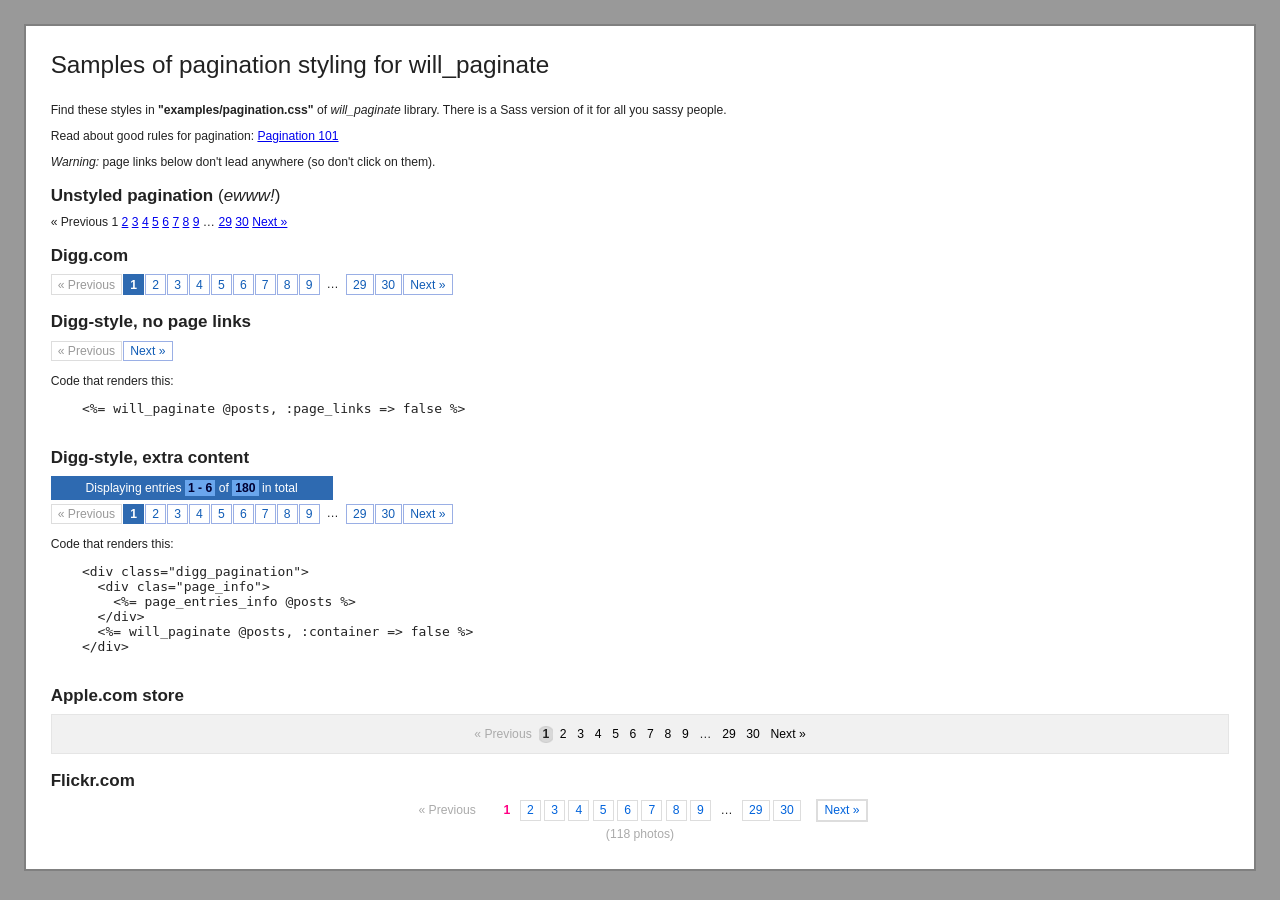
<file: vendor/plugins/will_paginate/examples/index.html>
<!DOCTYPE html PUBLIC "-//W3C//DTD XHTML 1.0 Transitional//EN" "http://www.w3.org/TR/xhtml1/DTD/xhtml1-transitional.dtd">
<html>
</html>
<head>
  <title>Samples of pagination styling for will_paginate</title>
  <link href='pagination.css' rel='stylesheet' type='text/css' />
  <style type='text/css'>
    html {
      margin: 0;
      padding: 0;
      background: #999;
      font: normal 76% "Lucida Grande", Verdana, Helvetica, sans-serif; }
    
    body {
      margin: 2em;
      padding: 2em;
      border: 2px solid gray;
      background: white;
      color: #222; }
    
    h1 {
      font-size: 2em;
      font-weight: normal;
      margin: 0 0 1em 0; }
    
    h2 {
      font-size: 1.4em;
      margin: 1em 0 .5em 0; }
    
    pre {
      font-size: 13px;
      font-family: Monaco, "DejaVu Sans Mono", "Bitstream Vera Mono", "Courier New", monospace; }
  </style>
</head>
<body>
  <h1>Samples of pagination styling for will_paginate</h1>
  <p>
    Find these styles in <b>"examples/pagination.css"</b> of <i>will_paginate</i> library.
    There is a Sass version of it for all you sassy people.
  </p>
  <p>
    Read about good rules for pagination:
    <a href='http://kurafire.net/log/archive/2007/06/22/pagination-101'>Pagination 101</a>
  </p>
  <p>
    <em>Warning:</em>
    page links below don't lead anywhere (so don't click on them).
  </p>
  <h2>
    Unstyled pagination <span style="font-weight:normal">(<i>ewww!</i>)</span>
  </h2>
  <div>
    <span class="disabled prev_page">&laquo; Previous</span> <span class="current">1</span> <a href="./?page=2" rel="next">2</a> <a href="./?page=3">3</a> <a href="./?page=4">4</a> <a href="./?page=5">5</a> <a href="./?page=6">6</a> <a href="./?page=7">7</a> <a href="./?page=8">8</a> <a href="./?page=9">9</a> <span class="gap">&hellip;</span> <a href="./?page=29">29</a> <a href="./?page=30">30</a> <a href="./?page=2" rel="next" class="next_page">Next &raquo;</a>
  </div>
  <h2>Digg.com</h2>
  <div class='digg_pagination'>
    <span class="disabled prev_page">&laquo; Previous</span> <span class="current">1</span> <a href="./?page=2" rel="next">2</a> <a href="./?page=3">3</a> <a href="./?page=4">4</a> <a href="./?page=5">5</a> <a href="./?page=6">6</a> <a href="./?page=7">7</a> <a href="./?page=8">8</a> <a href="./?page=9">9</a> <span class="gap">&hellip;</span> <a href="./?page=29">29</a> <a href="./?page=30">30</a> <a href="./?page=2" rel="next" class="next_page">Next &raquo;</a>
  </div>
  <h2>Digg-style, no page links</h2>
  <div class='digg_pagination'>
    <span class="disabled prev_page">&laquo; Previous</span>  <a href="./?page=2" rel="next" class="next_page">Next &raquo;</a>
  </div>
  <p>Code that renders this:</p>
  <pre>
    <code>&lt;%= will_paginate @posts, :page_links =&gt; false %&gt;</code>
  </pre>
  <h2>Digg-style, extra content</h2>
  <div class='digg_pagination'>
    <div class='page_info'>
      Displaying entries <b>1&nbsp;-&nbsp;6</b> of <b>180</b> in total
    </div>
    <span class="disabled prev_page">&laquo; Previous</span> <span class="current">1</span> <a href="./?page=2" rel="next">2</a> <a href="./?page=3">3</a> <a href="./?page=4">4</a> <a href="./?page=5">5</a> <a href="./?page=6">6</a> <a href="./?page=7">7</a> <a href="./?page=8">8</a> <a href="./?page=9">9</a> <span class="gap">&hellip;</span> <a href="./?page=29">29</a> <a href="./?page=30">30</a> <a href="./?page=2" rel="next" class="next_page">Next &raquo;</a>
  </div>
  <p>Code that renders this:</p>
  <pre>
    <code>&lt;div class="digg_pagination"&gt;
      &lt;div clas="page_info"&gt;
        &lt;%= page_entries_info @posts %&gt;
      &lt;/div&gt;
      &lt;%= will_paginate @posts, :container =&gt; false %&gt;
    &lt;/div&gt;</code>
  </pre>
  <h2>Apple.com store</h2>
  <div class='apple_pagination'>
    <span class="disabled prev_page">&laquo; Previous</span> <span class="current">1</span> <a href="./?page=2" rel="next">2</a> <a href="./?page=3">3</a> <a href="./?page=4">4</a> <a href="./?page=5">5</a> <a href="./?page=6">6</a> <a href="./?page=7">7</a> <a href="./?page=8">8</a> <a href="./?page=9">9</a> <span class="gap">&hellip;</span> <a href="./?page=29">29</a> <a href="./?page=30">30</a> <a href="./?page=2" rel="next" class="next_page">Next &raquo;</a>
  </div>
  <h2>Flickr.com</h2>
  <div class='flickr_pagination'>
    <span class="disabled prev_page">&laquo; Previous</span> <span class="current">1</span> <a href="./?page=2" rel="next">2</a> <a href="./?page=3">3</a> <a href="./?page=4">4</a> <a href="./?page=5">5</a> <a href="./?page=6">6</a> <a href="./?page=7">7</a> <a href="./?page=8">8</a> <a href="./?page=9">9</a> <span class="gap">&hellip;</span> <a href="./?page=29">29</a> <a href="./?page=30">30</a> <a href="./?page=2" rel="next" class="next_page">Next &raquo;</a>
    <div class='page_info'>(118 photos)</div>
  </div>
</body>
</file>
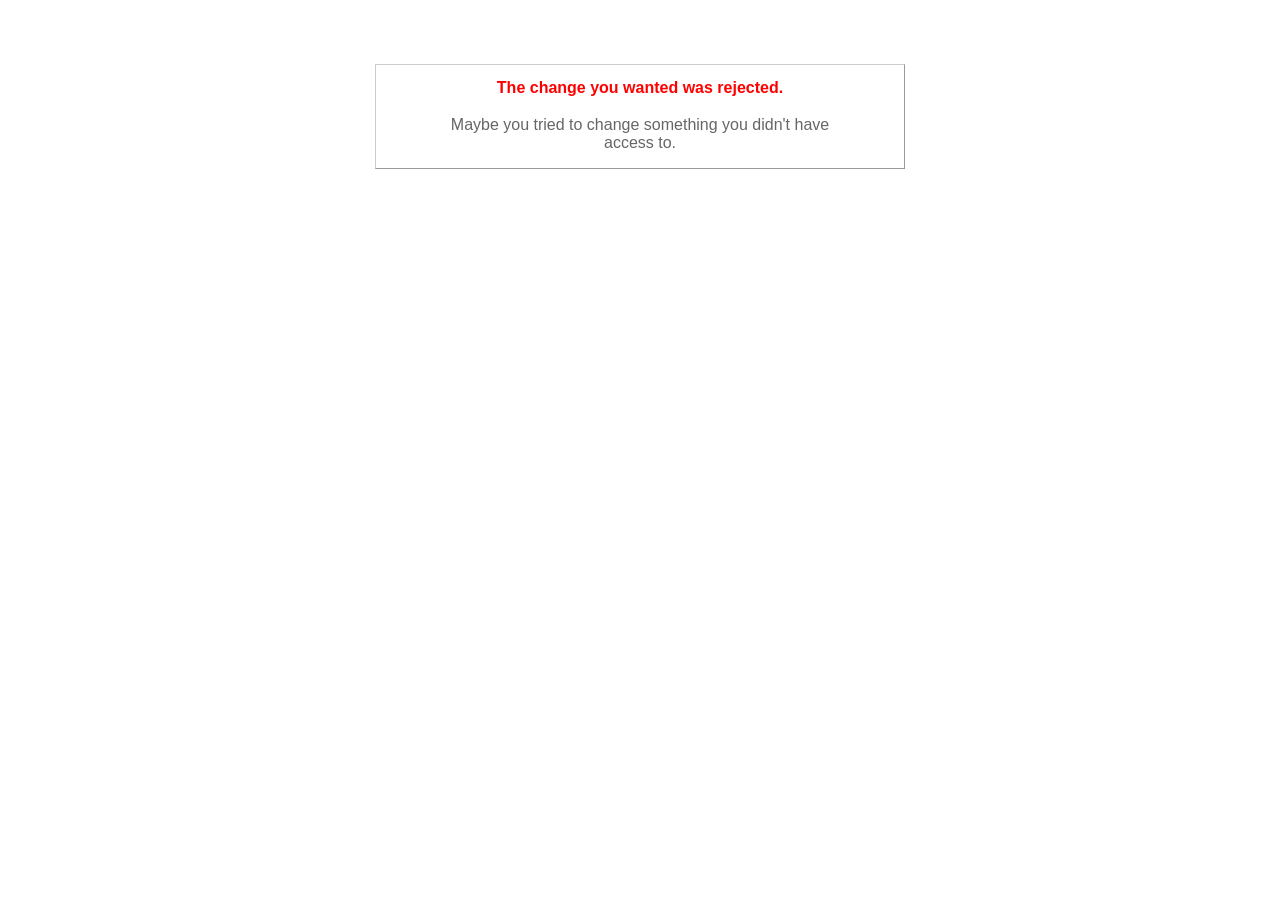
<file: public/422.html>
<!DOCTYPE html PUBLIC "-//W3C//DTD XHTML 1.0 Transitional//EN"
       "http://www.w3.org/TR/xhtml1/DTD/xhtml1-transitional.dtd">

<html xmlns="http://www.w3.org/1999/xhtml" xml:lang="en" lang="en">

<head>
  <meta http-equiv="content-type" content="text/html; charset=UTF-8" />
  <title>The change you wanted was rejected (422)</title>
	<style type="text/css">
		body { background-color: #fff; color: #666; text-align: center; font-family: arial, sans-serif; }
		div.dialog {
			width: 25em;
			padding: 0 4em;
			margin: 4em auto 0 auto;
			border: 1px solid #ccc;
			border-right-color: #999;
			border-bottom-color: #999;
		}
		h1 { font-size: 100%; color: #f00; line-height: 1.5em; }
	</style>
</head>

<body>
  <!-- This file lives in public/422.html -->
  <div class="dialog">
    <h1>The change you wanted was rejected.</h1>
    <p>Maybe you tried to change something you didn't have access to.</p>
  </div>
</body>
</html>
</file>
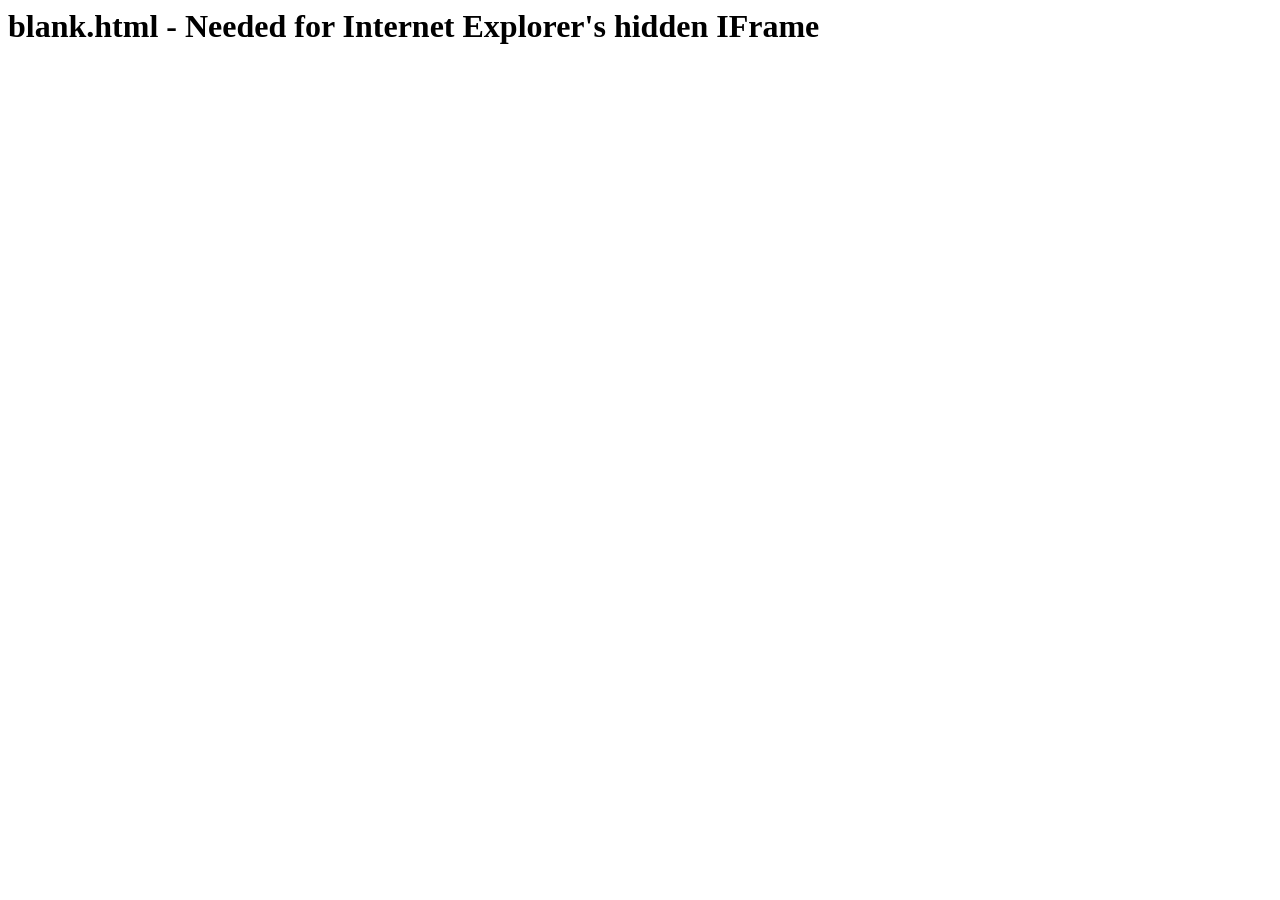
<file: public/blank.html>
<!--    
   Copyright (c) 2005, Brad Neuberg, bkn3@columbia.edu
   http://codinginparadise.org
   
   Permission is hereby granted, free of charge, to any person obtaining 
   a copy of this software and associated documentation files (the "Software"), 
   to deal in the Software without restriction, including without limitation 
   the rights to use, copy, modify, merge, publish, distribute, sublicense, 
   and/or sell copies of the Software, and to permit persons to whom the 
   Software is furnished to do so, subject to the following conditions:
   
   The above copyright notice and this permission notice shall be 
   included in all copies or substantial portions of the Software.
   
   THE SOFTWARE IS PROVIDED "AS IS", WITHOUT WARRANTY OF ANY KIND, 
   EXPRESS OR IMPLIED, INCLUDING BUT NOT LIMITED TO THE WARRANTIES 
   OF MERCHANTABILITY, FITNESS FOR A PARTICULAR PURPOSE AND NONINFRINGEMENT. 
   IN NO EVENT SHALL THE AUTHORS OR COPYRIGHT HOLDERS BE LIABLE FOR ANY 
   CLAIM, DAMAGES OR OTHER LIABILITY, WHETHER IN AN ACTION OF CONTRACT, TORT 
   OR OTHERWISE, ARISING FROM, OUT OF OR IN CONNECTION WITH THE SOFTWARE OR 
   THE USE OR OTHER DEALINGS IN THE SOFTWARE.
-->

<html>
   <script language="JavaScript">
            function pageLoaded() {
               window.parent.dhtmlHistory.iframeLoaded(window.location);
            }
   </script>
   <body onload="pageLoaded()">
      <h1>blank.html - Needed for Internet Explorer's hidden IFrame</h1>
   </body>
</html>
</file>
<file: vendor/plugins/will_paginate/examples/pagination.css>
.digg_pagination {
  background: white;
  /* self-clearing method: */ }
  .digg_pagination a, .digg_pagination span {
    padding: .2em .5em;
    display: block;
    float: left;
    margin-right: 1px; }
  .digg_pagination span.disabled {
    color: #999;
    border: 1px solid #DDD; }
  .digg_pagination span.current {
    font-weight: bold;
    background: #2E6AB1;
    color: white;
    border: 1px solid #2E6AB1; }
  .digg_pagination a {
    text-decoration: none;
    color: #105CB6;
    border: 1px solid #9AAFE5; }
    .digg_pagination a:hover, .digg_pagination a:focus {
      color: #003;
      border-color: #003; }
  .digg_pagination .page_info {
    background: #2E6AB1;
    color: white;
    padding: .4em .6em;
    width: 22em;
    margin-bottom: .3em;
    text-align: center; }
    .digg_pagination .page_info b {
      color: #003;
      background: #6aa6ed;
      padding: .1em .25em; }
  .digg_pagination:after {
    content: ".";
    display: block;
    height: 0;
    clear: both;
    visibility: hidden; }
  * html .digg_pagination {
    height: 1%; }
  *:first-child+html .digg_pagination {
    overflow: hidden; }

.apple_pagination {
  background: #F1F1F1;
  border: 1px solid #E5E5E5;
  text-align: center;
  padding: 1em; }
  .apple_pagination a, .apple_pagination span {
    padding: .2em .3em; }
  .apple_pagination span.disabled {
    color: #AAA; }
  .apple_pagination span.current {
    font-weight: bold;
    background: transparent url(apple-circle.gif) no-repeat 50% 50%; }
  .apple_pagination a {
    text-decoration: none;
    color: black; }
    .apple_pagination a:hover, .apple_pagination a:focus {
      text-decoration: underline; }

.flickr_pagination {
  text-align: center;
  padding: .3em; }
  .flickr_pagination a, .flickr_pagination span {
    padding: .2em .5em; }
  .flickr_pagination span.disabled {
    color: #AAA; }
  .flickr_pagination span.current {
    font-weight: bold;
    color: #FF0084; }
  .flickr_pagination a {
    border: 1px solid #DDDDDD;
    color: #0063DC;
    text-decoration: none; }
    .flickr_pagination a:hover, .flickr_pagination a:focus {
      border-color: #003366;
      background: #0063DC;
      color: white; }
  .flickr_pagination .page_info {
    color: #aaa;
    padding-top: .8em; }
  .flickr_pagination .prev_page, .flickr_pagination .next_page {
    border-width: 2px; }
  .flickr_pagination .prev_page {
    margin-right: 1em; }
  .flickr_pagination .next_page {
    margin-left: 1em; }
</file>
